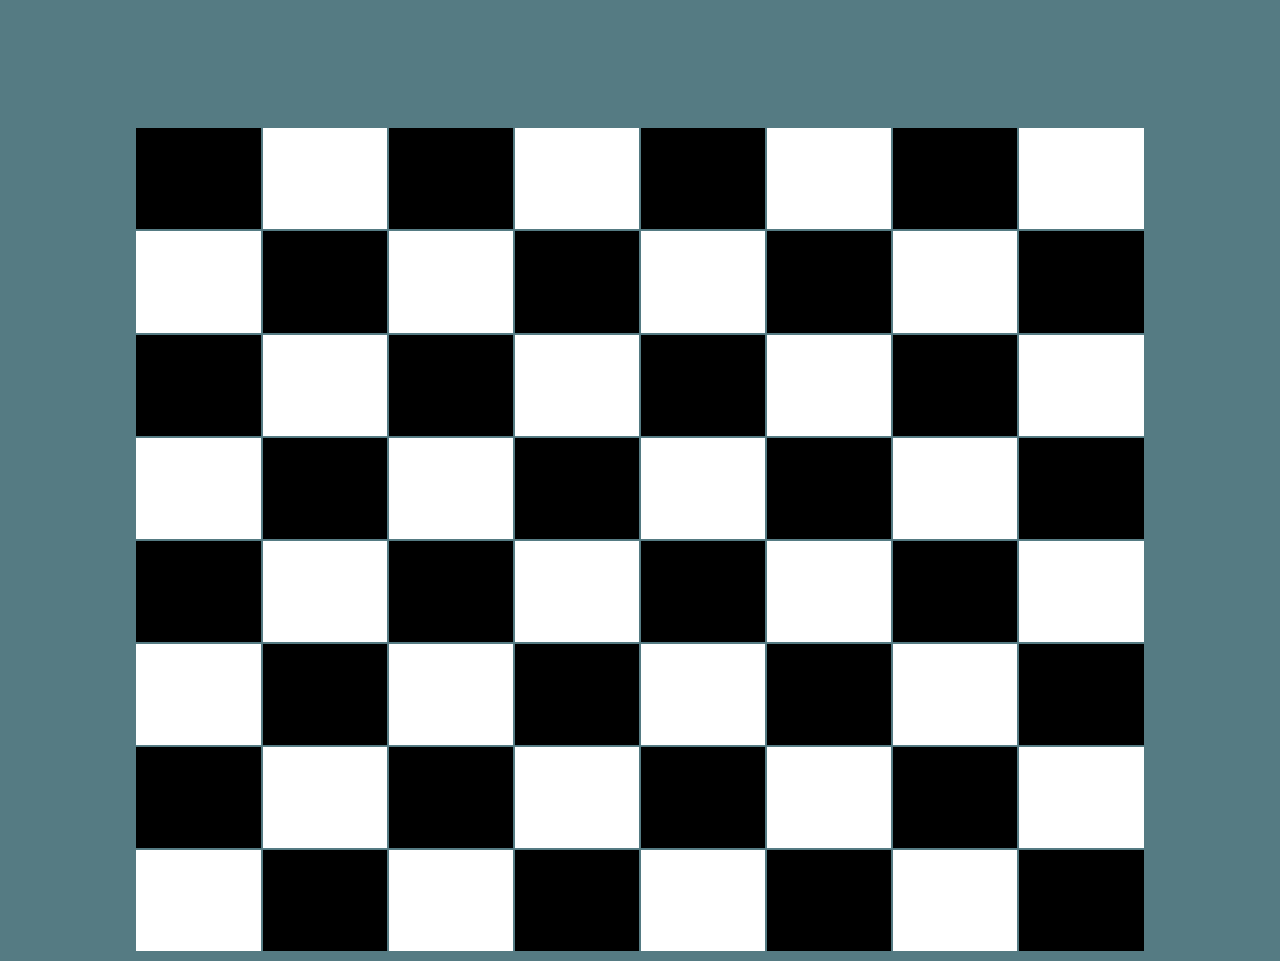
<file: index.html>
<!DOCTYPE html>
<html lang="en">
<head>
    <meta charset="UTF-8">
    <meta http-equiv="X-UA-Compatible" content="IE=edge">
    <meta name="viewport" content="width=device-width, initial-scale=1.0">
    <link rel="stylesheet" href="chessBishop.css">
    <script defer src="chessBishop.js"></script>
    <title>Bishop position track</title>
</head>
<body>
    <!-- <ul>
        <li><a href="chessBishop.html">chessBishop</a></li>
        <li><a href="starRating.html">Rating</a></li>
        <li><a href="modal.html">Modal</a></li>
    </ul> -->
    <table id="myTable">
        <tr>
            <td></td>
            <td></td>
            <td></td>
            <td></td>
            <td></td>
            <td></td>
            <td></td>
            <td></td>
        </tr>
        <tr>
            <td></td>
            <td></td>
            <td></td>
            <td></td>
            <td></td>
            <td></td>
            <td></td>
            <td></td>
        </tr>
        <tr>
            <td></td>
            <td></td>
            <td></td>
            <td></td>
            <td></td>
            <td></td>
            <td></td>
            <td></td>
        </tr>
        <tr>
            <td></td>
            <td></td>
            <td></td>
            <td></td>
            <td></td>
            <td></td>
            <td></td>
            <td></td>
        </tr>
        <tr>
            <td></td>
            <td></td>
            <td></td>
            <td></td>
            <td></td>
            <td></td>
            <td></td>
            <td></td>
        </tr>
        <tr>
            <td></td>
            <td></td>
            <td></td>
            <td></td>
            <td></td>
            <td></td>
            <td></td>
            <td></td>
        </tr>
        <tr>
            <td></td>
            <td></td>
            <td></td>
            <td></td>
            <td></td>
            <td></td>
            <td></td>
            <td></td>
        </tr>
        <tr>
            <td></td>
            <td></td>
            <td></td>
            <td></td>
            <td></td>
            <td></td>
            <td></td>
            <td></td>
        </tr>
    </table>
</body>
</html>
</file>
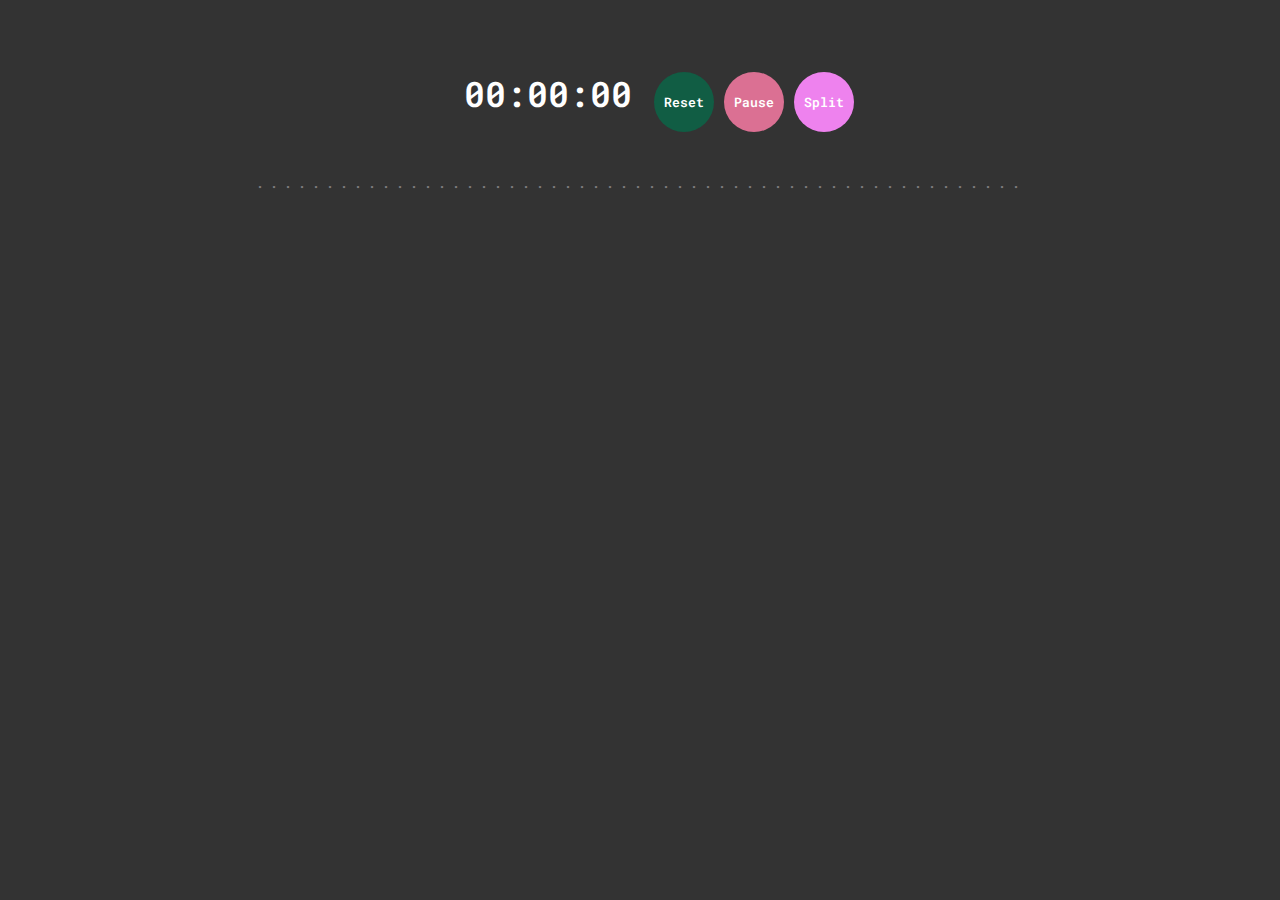
<file: setTimeOut.html>
<!DOCTYPE html>
<html lang="en">
<head>
    <meta charset="UTF-8">
    <meta http-equiv="X-UA-Compatible" content="IE=edge">
    <meta name="viewport" content="width=device-width, initial-scale=1.0">
    <link rel="preconnect" href="https://fonts.googleapis.com">
    <link rel="preconnect" href="https://fonts.gstatic.com" crossorigin>
    <link href="https://fonts.googleapis.com/css2?family=Roboto+Mono:wght@200;600&display=swap" rel="stylesheet">
    <title>setTimeOut</title>
    <style>
        body{
            text-align: center;
            font-family: 'Roboto Mono', monospace;
            background-color: rgba(0,0,0,0.8);
            color: white;
        }
        p{
            display: inline-block;
            font-size: 35px;  
            margin-top: 50px;
            margin-left: 25px;   
            padding: 12px;  
        }
        button{
            width: 60px;
            height: 60px;
            border-radius: 100%;
            color:white;
            border:none;
            font-family: 'Roboto Mono', monospace;
            padding: 10px;
            font-weight: 600;
        }
        button#reset{
            background-color: rgb(17, 93, 68);
        }
        button#start{
            background-color: palevioletred;
        }
        button#split{
            background-color: violet;
        }
      
       #reset:hover{
           background-color: black;
           transition: 0.7s;
       } 
       #start:hover{
           background-color: black;
           transition: 0.7s;
       }
       #split:hover{
           background-color: black;
           transition: 0.7s;
       }
       .blackBackground{
           display: block;
           margin-left:auto;
           margin-right:auto;
       }
       .addPadding{
            margin-top: 5px;
            margin-left: 25px; 
           text-align: center;
       }
       .specifications{
        font-weight: 600;
       }
       .lessFontWeight{
           font-weight: 200;
       }
       hr:after {
            content:".......................................................";
            letter-spacing: 4px; 
            width:50%;
            margin-bottom: 100px;
            margin-top: -10px;
        }
    </style>
</head>
<body>
    <div class="blackBackground">
        <p class="specifications" id="timeCurrent">00:00:00</p>
        <button id="reset" class="btn" onclick="resetTime()">Reset</button>
        <button id="start" class="btn" onclick="pauseTime()">Pause</button>
        <button id="split" class="btn" onclick="splitTime()">Split</button>
    <div>
    <hr style="border-style: none;">
    

    <script>
        const pTag = document.getElementById("timeCurrent");
        const resetButton = document.getElementById("reset");
        const startButton = document.getElementById("start");
        const splitButton = document.getElementById("split");
        let restAllowed= 0;
        let intervalID;
        let pausedTimer = 0;
        let previousTimeStamp = "00:00:00";
        const computeDifference = (currentTime, previousTimeStamp) => {
            const currentTimeSplit = currentTime.split(":");
            const previousTimeStampSplit = previousTimeStamp.split(":");
            const currentTimeSeconds = parseInt(currentTimeSplit[2]);
            const previousTimeStampSeconds = parseInt(previousTimeStampSplit[2]);
            const currentTimeMinutes = parseInt(currentTimeSplit[1]);
            const previousTimeStampMinutes = parseInt(previousTimeStampSplit[1]);
            const currentTimeHours = parseInt(currentTimeSplit[0]);
            const previousTimeStampHours = parseInt(previousTimeStampSplit[0]);
            let retStringSeconds;
            let retStringMinutes; 
            let retStringHours;
            let retString="";
            if(previousTimeStampMinutes > currentTimeMinutes){
                retStringMinutes = (60-previousTimeStampMinutes)+currentTimeMinutes;
            }
            else{
                retStringMinutes = currentTimeMinutes-previousTimeStampMinutes;
            }
            if(previousTimeStampSeconds > currentTimeSeconds){
                retStringSeconds = (60-previousTimeStampSeconds)+currentTimeSeconds;
                retStringMinutes = retStringMinutes-1;
            }
            else{
                retStringSeconds = currentTimeSeconds-previousTimeStampSeconds;
            } 
            retStringHours = currentTimeHours-previousTimeStampHours;
            if(retStringHours < 10){
                retString = retString +"0"+retStringHours.toString()+":";
            }
            else{
                retString = retString+retStringHours.toString()+":";
            }
            if(retStringMinutes < 10){
                retString = retString+"0"+retStringMinutes.toString()+":";
            }
            else{
                retString = retString + retStringMinutes.toString()+":";
            }
            if(retStringSeconds < 10){
                retString = retString+"0"+retStringSeconds.toString();
            }
            else{
                retString=retString + retStringSeconds.toString();
            }
            return retString;
        }
        
        const resetTime = () =>{
            location.reload();
            pTag.innerText="00:00:00";
        }
        const splitTime = () =>{
            let currentTime = pTag.innerText;
            const timeStampAdd = document.createElement("h2");
            timeStampAdd.innerText=computeDifference(currentTime, previousTimeStamp);
            timeStampAdd.setAttribute("class","addPadding");
            timeStampAdd.classList.add("lessFontWeight");
            document.body.appendChild(timeStampAdd);
            previousTimeStamp = currentTime;
        }

        const incrementSecond = () => {
            const secondCurrent = pTag.innerText;
            let timeSplit = secondCurrent.split(":");
            let hours = parseInt(timeSplit[0]);
            let minutes = parseInt(timeSplit[1]);
            let seconds = parseInt(timeSplit[2]);
            if(seconds<59){
                seconds = seconds+1;
            }
            else{
                seconds = "00";
                if(minutes< 59){
                    minutes= minutes+1;
                }
                else{
                    minutes = "00";
                    if(hours < 23){
                        hours= hours +1;
                    }
                    else{
                        hours= "00";
                    }
                }
            }
            if(minutes<10){
                minutes = "0"+minutes,toString();
            }
            if(hours<10){
                hours = "0"+hours.toString();
            }
            if(seconds<10){
                seconds = "0"+seconds.toString();
            }
            pTag.innerText = hours + ":" + minutes + ":" + seconds;
            
        }
        const pauseTime = () =>{
            if(pausedTimer === 0){
                clearInterval(intervalID);
                pausedTimer =1;
                startButton.innerHTML="Start";
            }
            else{
                intervalID = setInterval(incrementSecond,1000);
                pausedTimer =0;
                startButton.innerHTML="Pause";
            }
        }
        intervalID=setInterval(incrementSecond,1000);
    </script>
</body>
</html>
</file>
<file: chessBishop.css>
td{
    background-color: gray;
    width:10%;
    padding: 5%;
}

body{
    background-color: #557B83;
}

#myTable{
    width:80%;
    height:80%;
    margin-left: auto;
    margin-right: auto;
    margin-top: 10%;
}

ul{
    /* text-decoration: none; */
    margin-right:0px;
    list-style-type: none;
    display: fixed;
    overflow: hidden;
    background-color: #203239;
    border: 3px solid white;
    border-radius: 3px;
}

a{
    text-decoration: none;
    color:white;
    float: right;
    padding: 10px;
    text-align:center;
}

a:hover{
    background-color: white;
    color:black;
    border: 2px solid white;
    border-radius: 5px;
}
</file>
